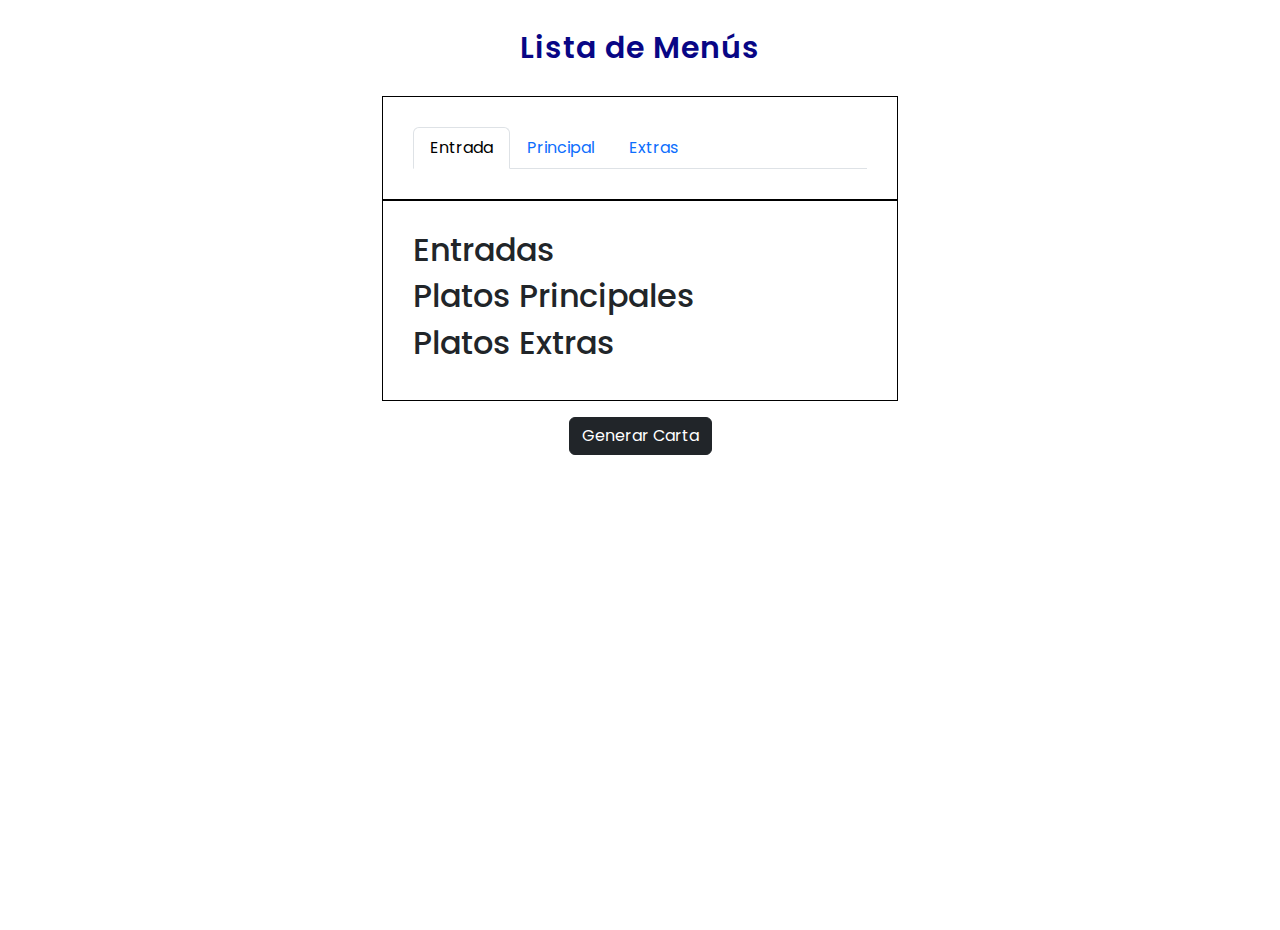
<file: index.html>
<!DOCTYPE html>
<html lang="es">
<head>
  <meta charset="UTF-8">
  <meta name="viewport" content="width=device-width, initial-scale=1.0">
  <title>Menu - Carta Online</title>
  <link rel="stylesheet" href="https://cdnjs.cloudflare.com/ajax/libs/font-awesome/6.4.2/css/all.min.css"
    integrity="sha512-z3gLpd7yknf1YoNbCzqRKc4qyor8gaKU1qmn+CShxbuBusANI9QpRohGBreCFkKxLhei6S9CQXFEbbKuqLg0DA=="
    crossorigin="anonymous" referrerpolicy="no-referrer" />
  <link rel="stylesheet" href="style.css">
  <link href="https://cdn.jsdelivr.net/npm/bootstrap@5.3.2/dist/css/bootstrap.min.css" rel="stylesheet">
</head>
<body>
  <div class="container">
    <h1 class="title text-center">Lista de Menús</h1>
    <div class="elementBox">
      <div class="nav nav-tabs" id="nav-tab" role="tablist">
        <button class="nav-link active" id="nav-entrada-tab" data-bs-toggle="tab" data-bs-target="#nav-entrada" type="button"
          role="tab" aria-controls="nav-entrada" aria-selected="true">Entrada</button>
        <button class="nav-link" id="nav-principal-tab" data-bs-toggle="tab" data-bs-target="#nav-principal" type="button"
          role="tab" aria-controls="nav-principal" aria-selected="false">Principal</button>
        <button class="nav-link" id="nav-extra-tab" data-bs-toggle="tab" data-bs-target="#nav-extra" type="button" role="tab"
          aria-controls="nav-extra" aria-selected="false">Extras</button>
      </div>
      <!-- ====================================== -->
      <div class="tab-content" id="nav-tabContent">
        <div class="tab-pane fade show active" id="nav-entrada" role="tabpanel" aria-labelledby="nav-entrada-tab" tabindex="0">
        </div>
        <div class="tab-pane fade" id="nav-principal" role="tabpanel" aria-labelledby="nav-principal-tab" tabindex="0">
        </div>
        <div class="tab-pane fade" id="nav-extra" role="tabpanel" aria-labelledby="nav-extra-tab" tabindex="0">
        </div>
      </div>

      <div class="todo-list" id="todoList" style="display: none;">
        <span id="platosXD" class="d-none"></span>
        <div class="list-head">
          <input type="text" class="entered-list">
          <button type="button" class="add-list">Add</button>
        </div>
        <div class="tasks">
          <!-- <div class="item">
                  <p>New Item here</p>
                  <div class="item-btn">
                      <i class="fa-solid fa-pen-to-square"></i>
                      <i class="fa-solid fa-xmark"></i>
                  </div>
              </div> -->
        </div>
      </div>
      <!-- ===================================== -->
    </div>

    <div class="elementBox">
      <section class="wrap">
        <div class="wrap-title-section">
          <h2>Entradas</h2>
        </div>
        <div data-name-plato="entrada" class="wrap column-2 carta d_nE wrapCarta">
          <!-- <div class="plato-carta entrada">
            <div class="title-plato-carta">
              <h4>Sopa de Casa.</h4>
            </div>
          </div> -->

        </div>
        <div class="wrap-title-section">
          <h2>Platos Principales</h2>
        </div>
        <div data-name-plato="principal" class="wrap column-2 carta d_nP wrapCarta">

        </div>
        <div class="wrap-title-section">
          <h2>Platos Extras</h2>
        </div>
        <div data-name-plato="extra" class="wrap column-2 carta d_nX wrapCarta">

        </div>
      </section>
    </div>

    <div class="btn-imagen my-3 text-center">
      <button id="generarCartaBtn" type="button" class="btn btn-dark">Generar Carta</button>
    </div>
  </div>


  <script src="app.js"></script>
  <script src="https://cdn.jsdelivr.net/npm/bootstrap@5.3.2/dist/js/bootstrap.bundle.min.js"
    integrity="sha384-C6RzsynM9kWDrMNeT87bh95OGNyZPhcTNXj1NW7RuBCsyN/o0jlpcV8Qyq46cDfL"
    crossorigin="anonymous"></script>
</body>

</html>
</file>
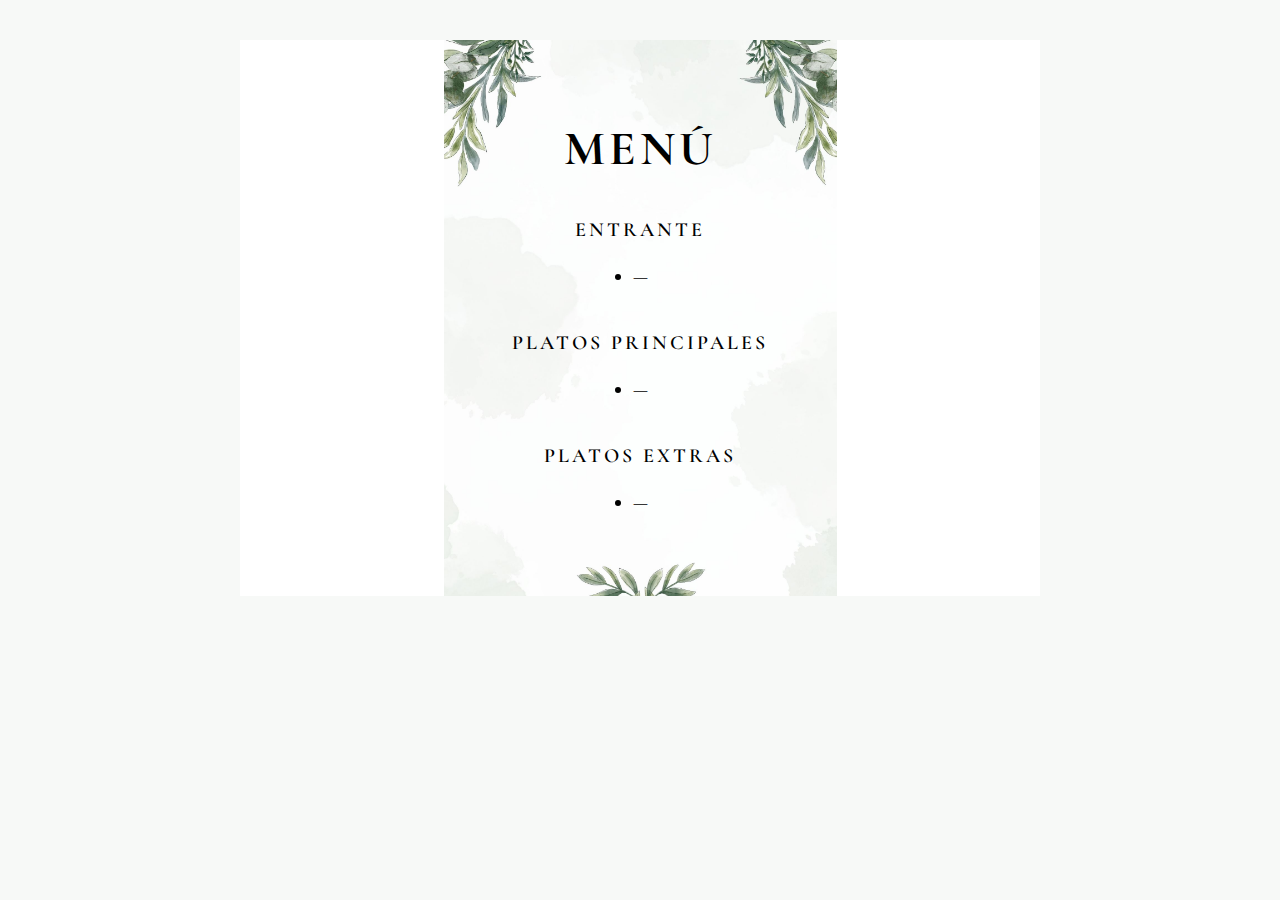
<file: carta.html>
<!DOCTYPE html>
<html lang="en">
  <head>
    <meta charset="UTF-8" />
    <meta name="viewport" content="width=device-width, initial-scale=1.0" />
    <title>Menú</title>
    <link rel="stylesheet" href="carta.css" />
    <link
      href="https://fonts.googleapis.com/css2?family=Cormorant+Garamond:ital,wght@0,400;0,600;1,400&display=swap"
      rel="stylesheet"
    />
  </head>
  <body>
    <div class="menu-container">
      <h1>MENÚ</h1>
      <div class="menu-actions"></div>

      <h2>ENTRANTE</h2>
      <ul id="lista-entrada"></ul>

      <h2>PLATOS PRINCIPALES</h2>
      <ul id="lista-principal"></ul>

      <h2>PLATOS EXTRAS</h2>
      <ul id="lista-extra"></ul>
    </div>

    <script src="carta.js"></script>
    <script>
      // If the carta page is opened before any data exists, try to reload after 200ms.
      // (This helps if the user clicks "Generar Carta" immediately after adding.)
      setTimeout(() => {
        // noop - carta.js handles DOMContentLoaded and reads localStorage
      }, 200);
    </script>
  </body>
</html>
</file>
<file: style.css>
@import url('https://fonts.googleapis.com/css2?family=Poppins:wght@100;200;300;400;500&display=swap');

* {
    margin: 0;
    padding: 0;
    font-family: 'Poppins', sans-serif;
}

body {
    background: #f5f5f5;
    height: 100vh;
    max-width: 100vw;
}

/*====================================== START CSS GRID  ====================================== */
.container {
    /* Mobile-first: usar una sola columna en todos los dispositivos
       para que el aspecto sea consistente entre móvil, tablet y desktop */
    display: block;
    width: 100%;
    max-width: 540px !important;
    margin: 0 auto;
    box-sizing: border-box;
}

.elementBox {
    border: 1px solid rgb(0, 0, 0);
    padding: 30px;
}

@media (max-width:680px) {
    .container {
        display: grid;
        grid-template-columns: 100%;
    }
    
    .elementBox {
        border: 1px solid rgb(40, 9, 150);
        padding: 10px !important;
    }
    
    .todo-list{
        width: 100% !important
    }

    .title{
        text-align: center;
    }
}




/*====================================== END CSS GRID  ====================================== */

.title {
    font-size: 30px;
    font-weight: 600;
    color: rgb(8, 6, 133);
    letter-spacing: 1px;
    margin: 30px 0;
}

.todo-list {
    width: 100%;
    max-width: 450px;
    padding: 20px;
    box-shadow: 0 10px 40px rgba(0, 0, 0, 0.1);
    border-radius: 5px;
    background-color: #fff;
}

.list-head {
    display: flex;
    align-items: center;
    gap: 0; /* no gap so the button sits flush to the input */
    width: 100%;
} 


.entered-list {
    flex: 1 1 auto;
    padding: 10px 12px;
    border: 1px solid #ccc;
    border-right: none; /* removes double border with button */
    font-size: 16px;
    border-radius: 6px 0 0 6px; /* rounded on left only */
    min-width: 0; /* prevent overflow in flex */
} 

.add-list {
    border: none;
    border-radius: 0 6px 6px 0; /* rounded on right only */
    background-color: rgb(34, 6, 133);
    outline: none;
    font-size: 16px;
    color: #fff;
    cursor: pointer;
    opacity: .6;
    pointer-events: none;
    padding: 10px 16px;
    height: 42px; /* align with input height */
}

.add-list.active {
    opacity: 1;
    pointer-events: all;
}

.tasks {
    width: 100%;
    margin-top: 30px;
}

.item {
    padding: 10px;
    border-radius: 5px;
    box-shadow: 0 10px 30px rgba(0, 0, 0, 0.1);
    margin-bottom: 20px;
    display: flex;
    justify-content: space-between;
    align-items: center;
}

.item p {
    font-size: 16px;
    font-weight: 500;
    color: #111;
    letter-spacing: 1px;
}

.item.completed p {
    text-decoration: line-through;
    color: #11111180;
}

.item-btn {
    display: flex;
    align-items: center;
    gap: 10px;
}

.item-btn i {
    color: rgb(8, 6, 133);
    font-size: 18px;
    cursor: pointer;
}


/* INICIO DE STYLE DE LOS MENUS */
/** Tarjetas Restaurante **/

.wrap {
    max-width: 1200px;
    margin: 0 auto;
  }
  
.column-2.carta {
    /* Forzar una columna única para mantener el mismo formato que en móvil */
    display: grid;
    grid-template-columns: 1fr;
    column-gap: 1rem;
    row-gap: 1rem;
}
  
  .plato-carta {
    display: flex;
    align-items: flex-start;
    border: 1px solid #e5e5e5;
    border-radius: 6px;
  }
  
  .title-plato-carta {
    border-bottom: none;
    border-top: none;
    flex-basis: 60%;
    padding: 0 1rem;
    text-align: center;
  }
  
  .title-plato-carta h4 {
    font-weight: initial;
  }
  
  
    /* Mantener consistencia: no necesitamos cambiar estructura en breakpoints */
    @media (max-width:680px) {
        .wrap-title-section {
            margin-top: 15px;
        }

        .plato-carta {
            flex-direction: column;
        }
    }

/* loader animation */
.carta-modal {
  background: #fff;
  padding: 16px;
  border-radius: 8px;
  max-width: 900px;
  width: 95%;
  box-shadow: 0 10px 30px rgba(0,0,0,0.2);
}
.carta-preview {
  width: 100%;
  height: auto;
  text-align: center;
}
.carta-modal .modal-actions {
  display: flex;
  gap: 8px;
  justify-content: flex-end;
  margin-top: 12px;
}
.carta-modal .modal-actions button {
  padding: 8px 14px;
  border-radius: 4px;
  border: none;
  cursor: pointer;
}
.carta-modal .btn-primary { background: #2c3e50; color: #fff; }
.carta-modal .btn-outline { background: transparent; border: 1px solid #2c3e50; color: #2c3e50; }
.carta-modal img { max-width: 100%; height: auto; display:block; margin: 0 auto; }
</file>
<file: carta.css>
* {
    margin: 0;
    padding: 0;
    box-sizing: border-box;
}

body {
    font-family: 'Cormorant Garamond', serif;
    background-color: #f7f9f7;
}

.menu-container {
    max-width: 800px;
    margin: 40px auto;
    padding: 80px 60px;
    background-image: url("carta.jpg");
    background-size: contain;
    background-position: center;
    background-repeat: no-repeat;
    background-color: #ffffff;
}

h1 {
    text-align: center;
    font-size: 48px;
    letter-spacing: 4px;
    margin-bottom: 40px;
}

h2 {
    text-align: center;
    font-size: 20px;
    letter-spacing: 3px;
    margin: 40px 0 20px;
    font-weight: 600;
}

ul {
    list-style: disc;
    width: fit-content;
    margin: 0 auto;
}

li {
    font-size: 18px;
    font-style: italic;
    line-height: 1.6;
}

@media (max-width: 600px) {
    .menu-container {
        padding: 40px 20px;
    }

    h1 {
        font-size: 36px;
    }
}
</file>
